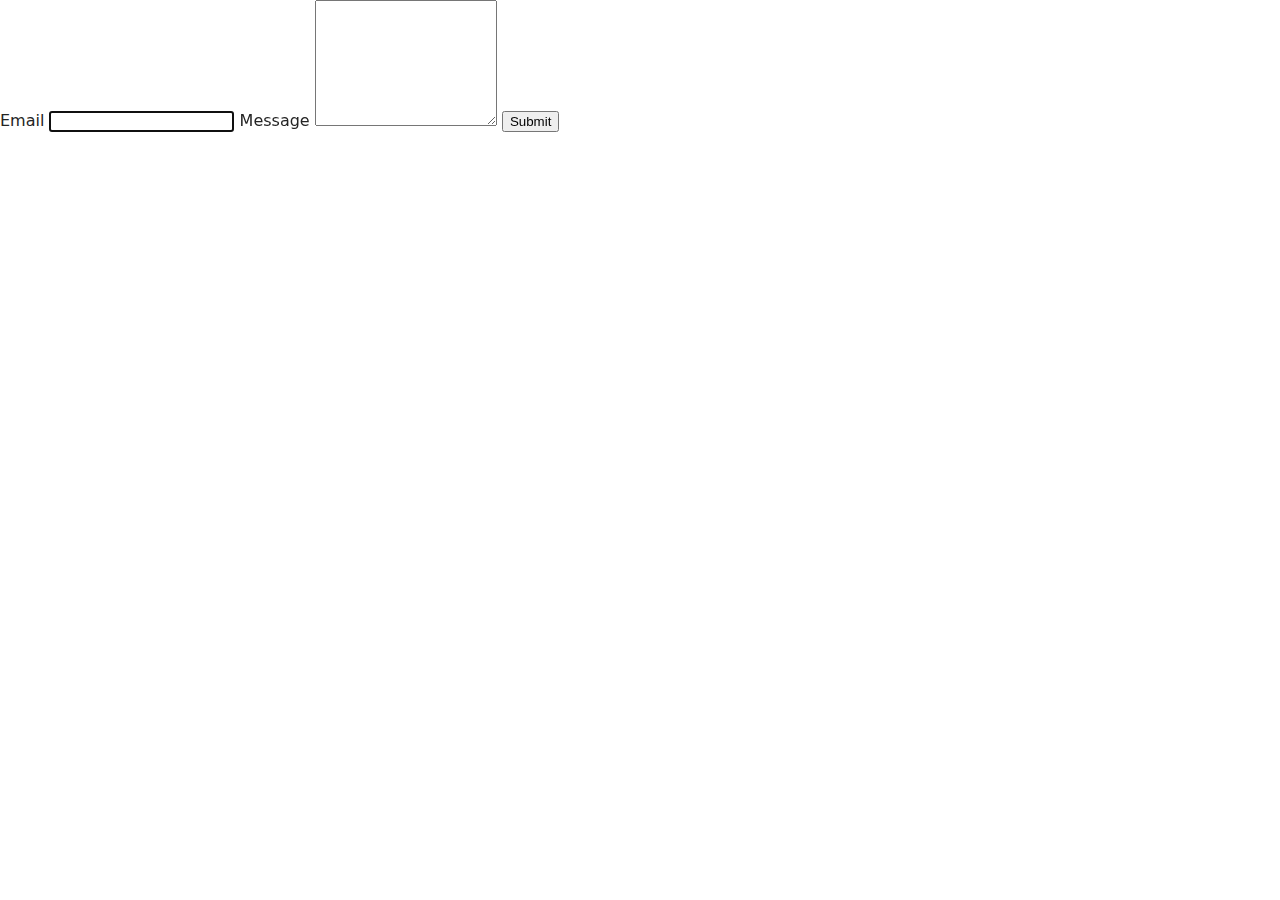
<file: src/2-form.html>
<!DOCTYPE html>
<html lang="ru">

<head>
  <meta charset="UTF-8" />
  <meta http-equiv="X-UA-Compatible" content="IE=edge" />
  <meta name="viewport" content="width=device-width, initial-scale=1.0" />
  <title>Form</title>
  <link rel="icon" type="image/png" href="faviconFolder.png" />
  <link rel="stylesheet" href="./css/styles.css" />
</head>

<body>
  <load src="./partials/header.html" icon="faviconFolder.png" description="Form" />

  <main class="mainForm">
    <form class="feedback-form" autocomplete="off" required>
      <label>
        Email
        <input type="email" name="email" autofocus required />
      </label>
      <label>
        Message
        <textarea name="message" rows="8" required></textarea>
      </label>
      <button type="submit">Submit</button>
    </form>
  </main>

  <load src="./partials/footer.html" />
  <script type="module" src="./js/2-form.js"></script>
</body>

</html>
</file>
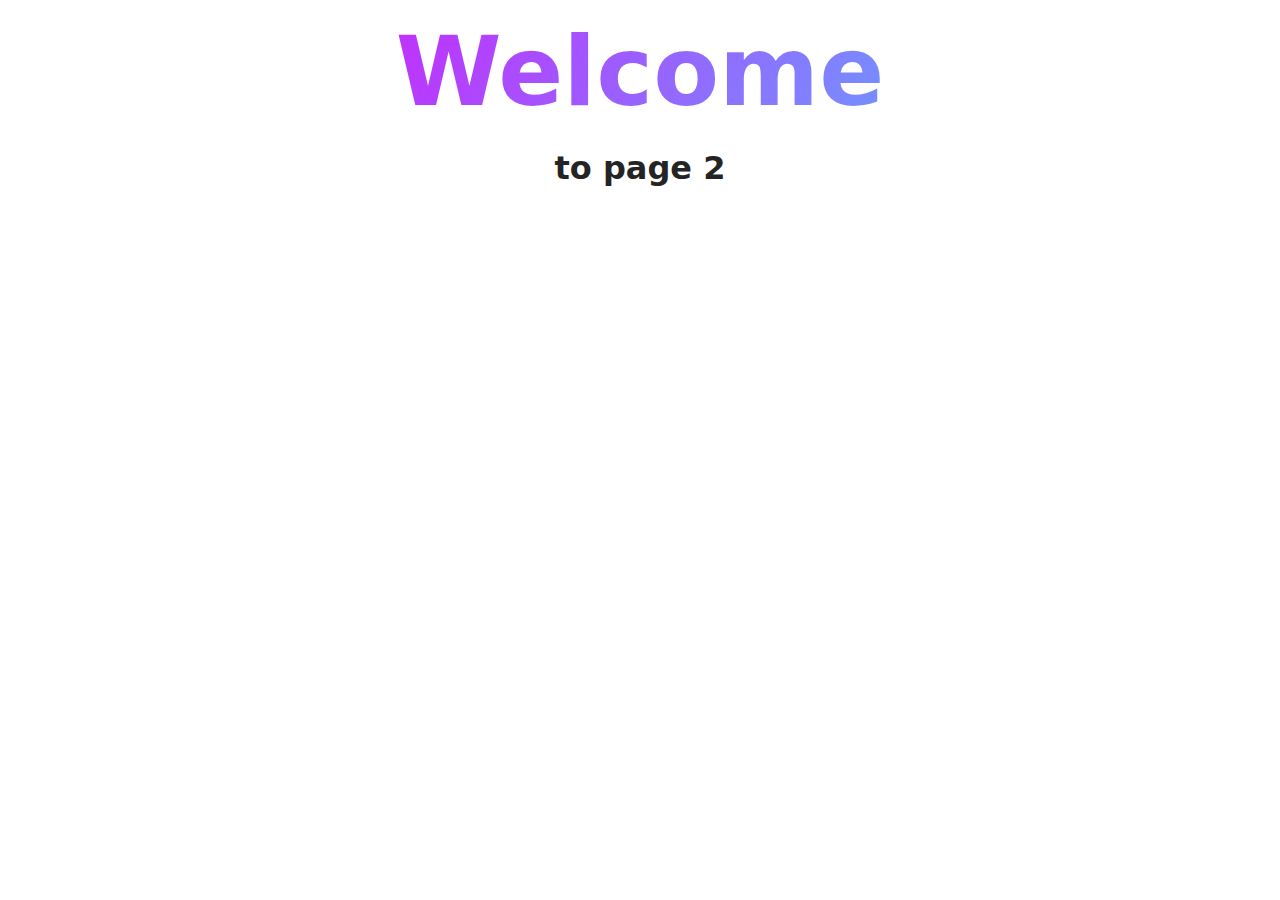
<file: src/page-2.html>
<!DOCTYPE html>
<html lang="en">
  <head>
    <meta charset="UTF-8" />
    <meta http-equiv="X-UA-Compatible" content="IE=edge" />
    <meta name="viewport" content="width=device-width, initial-scale=1.0" />
    <title>Page 2</title>
    <link rel="stylesheet" href="./css/styles.css" />
  </head>
  <body>
    <load
      src="./partials/header.html"
      icon-path="./img/sprite.svg#logo"
      highlight-act="active"
    />

    <main>
      <div class="container">
        <h1 class="main-title">
          <span class="main-title-gradient">Welcome</span> to page 2
        </h1>
        <load src="./partials/back-link.html" />
      </div>
    </main>

    <load src="./partials/footer.html" />
  </body>
</html>
</file>
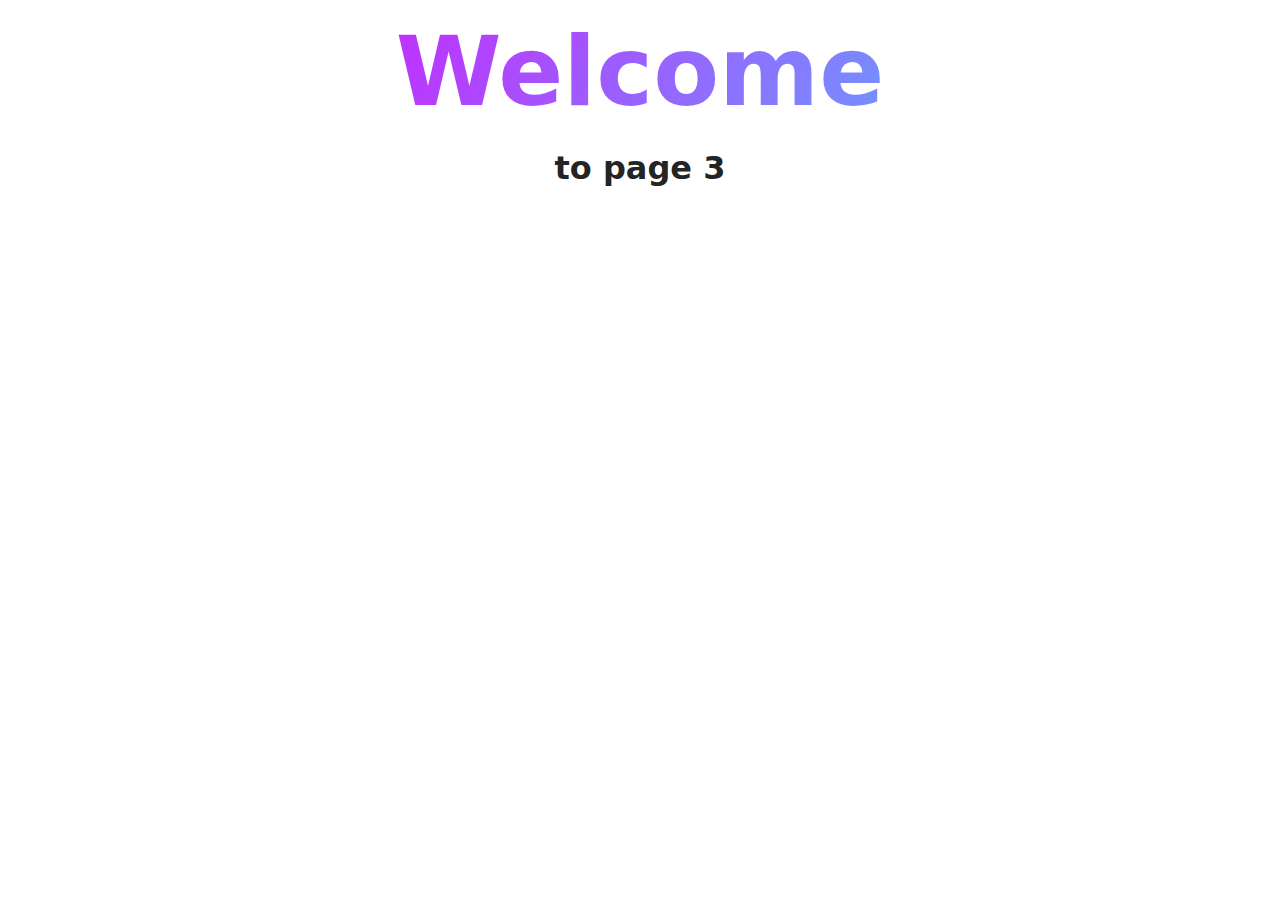
<file: src/page-3.html>
<!DOCTYPE html>
<html lang="en">
  <head>
    <meta charset="UTF-8" />
    <meta http-equiv="X-UA-Compatible" content="IE=edge" />
    <meta name="viewport" content="width=device-width, initial-scale=1.0" />
    <title>Page 3</title>
    <link rel="stylesheet" href="./css/styles.css" />
  </head>
  <body>
    <load
      src="./partials/header.html"
      icon-path="./img/sprite.svg#logo"
      highlight-curr="active"
    />

    <main>
      <div class="container">
        <h1 class="main-title">
          <span class="main-title-gradient">Welcome</span> to page 3
        </h1>
        <load src="./partials/back-link.html" />
      </div>
    </main>

    <load src="./partials/footer.html" />
  </body>
</html>
</file>
<file: src/css/styles.css>
/**
  |============================
  | include css partials with
  | default @import url()
  |============================
*/
/* Common styles */
@import url('./reset.css');
@import url('./base.css');
@import url('./container.css');
@import url('./animations.css');

/* Sections style */
@import url('./header.css');
@import url('./vite-promo.css');
@import url('./badges.css');
@import url('./back-link.css');
@import url('./footer.css');
</file>
